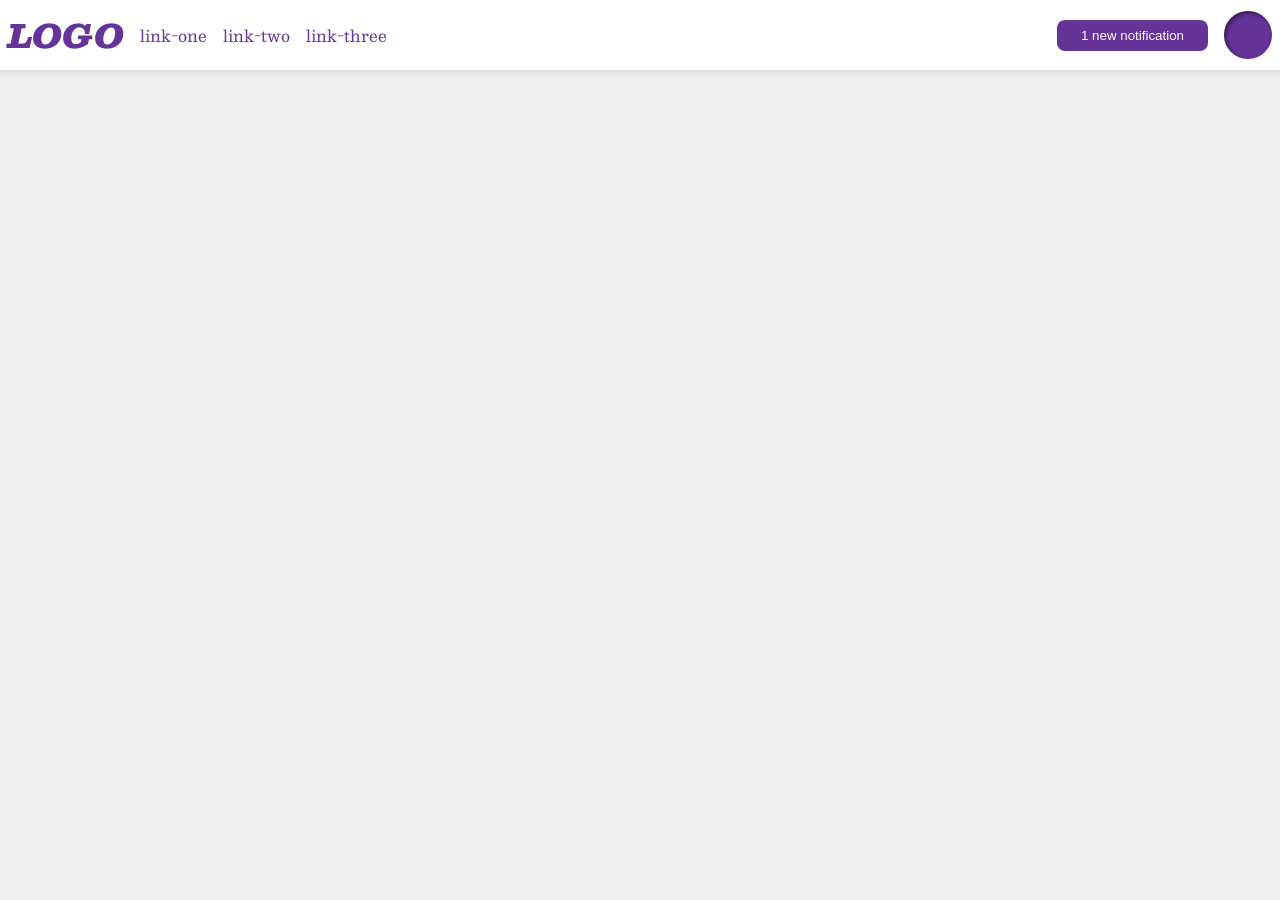
<file: foundations/flex/03-flex-header-2/index.html>
<!DOCTYPE html>
<html lang="en">
  <head>
    <meta charset="UTF-8">
    <meta http-equiv="X-UA-Compatible" content="IE=edge">
    <meta name="viewport" content="width=device-width, initial-scale=1.0">
    <title>Flex Header 2</title>
    <link rel="stylesheet" href="style.css">
  </head>
  <body>
    <div class="header">
      <div class="left-items">
        <div class="logo">
          LOGO
        </div>
        <ul class="links">
          <li><a href="https://google.com">link-one</a></li>
          <li><a href="https://google.com">link-two</a></li>
          <li><a href="https://google.com">link-three</a></li>
        </ul>
      </div>
      <div class="right-items">
        <button class="notifications">
          1 new notification
        </button>
        <div class="profile-image"></div>
      </div>
    </div>
  </body>
</html>
</file>
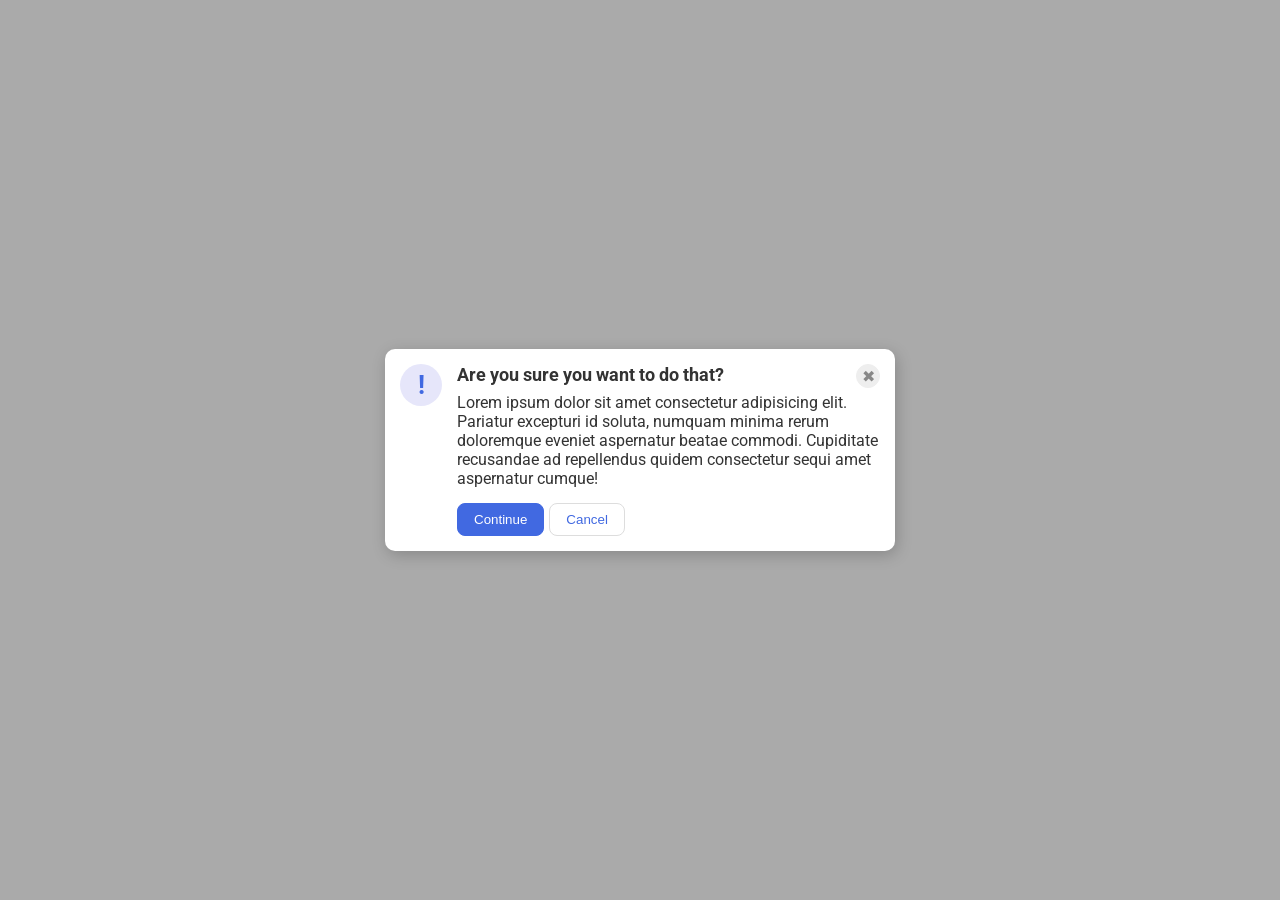
<file: foundations/flex/05-flex-modal/index.html>
<!DOCTYPE html>
<html lang="en">
  <head>
    <meta charset="UTF-8">
    <meta http-equiv="X-UA-Compatible" content="IE=edge">
    <meta name="viewport" content="width=device-width, initial-scale=1.0">
    <link rel="stylesheet" href="style.css">
    <title>Modal</title>
  </head>
  <body>
    <div class="modal">
      <div class="icon">!</div>
      
      <div class="container">
        <div class="header">Are you sure you want to do that?</div>
        <button class="close-button">✖</button>
        <div class="text">Lorem ipsum dolor sit amet consectetur adipisicing elit. Pariatur excepturi id soluta, numquam minima rerum doloremque eveniet aspernatur beatae commodi. Cupiditate recusandae ad repellendus quidem consectetur sequi amet aspernatur cumque!</div>
        <button class="continue">Continue</button>
        <button class="cancel">Cancel</button>
      </div>
    </div>
  </body>
</html>
</file>
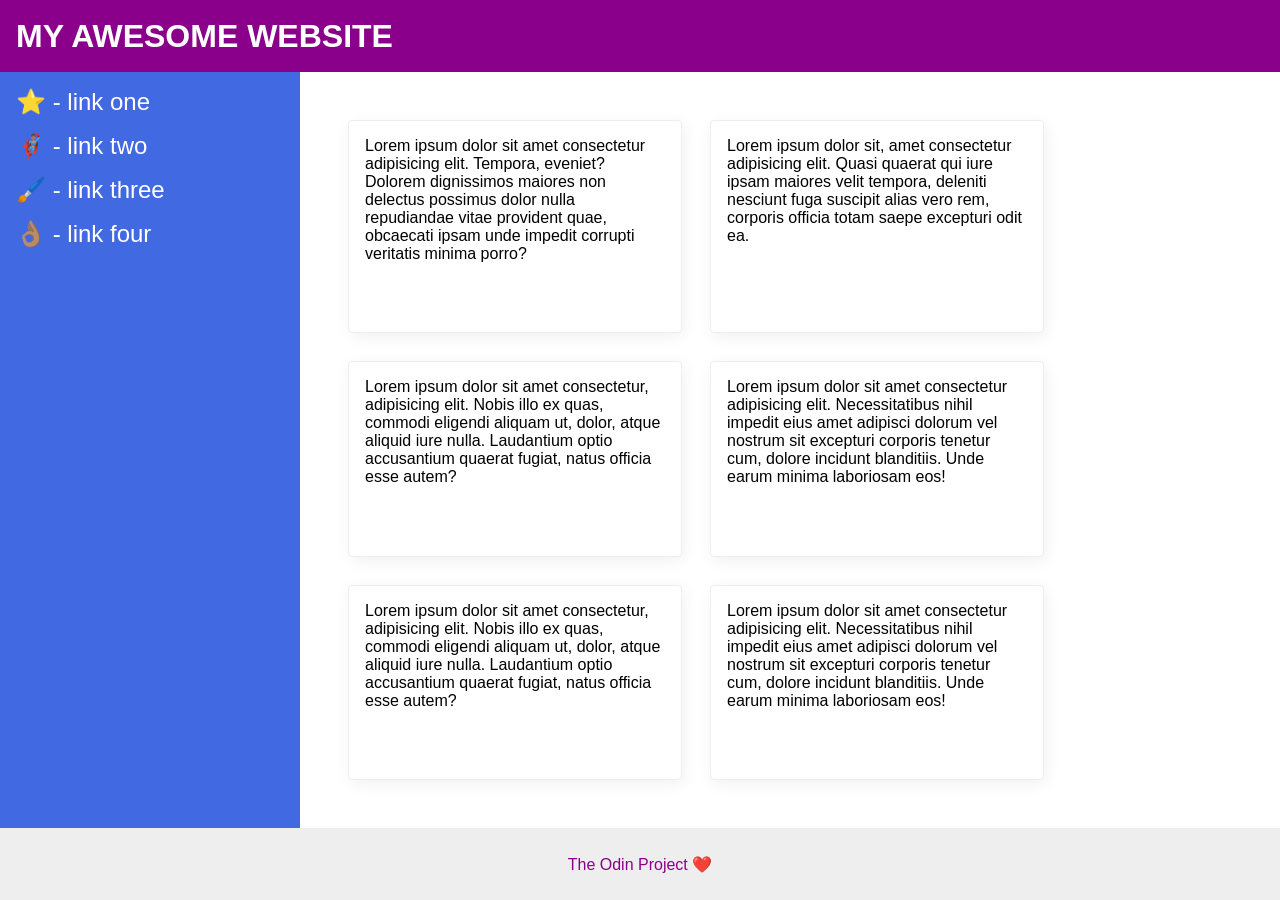
<file: foundations/flex/07-flex-layout-2/index.html>
<!DOCTYPE html>
<html lang="en">
  <head>
    <meta charset="UTF-8">
    <meta http-equiv="X-UA-Compatible" content="IE=edge">
    <meta name="viewport" content="width=device-width, initial-scale=1.0">
    <title>The Holy Grail</title>
    <link rel="stylesheet" href="style.css">
  </head>
  <body>
    <div class="header">
      MY AWESOME WEBSITE
    </div>
    
    <div class="content">
      <div class="sidebar">
        <ul>
          <li><a href="#">⭐ - link one</a></li>
          <li><a href="#">🦸🏽‍♂️ - link two</a></li>
          <li><a href="#">🖌️ - link three</a></li>
          <li><a href="#">👌🏽 - link four</a></li>
        </ul>
      </div>
      <!-- create container for cards -->
      <div class="card-container">
        <div class="card">Lorem ipsum dolor sit amet consectetur adipisicing elit. Tempora, eveniet? Dolorem dignissimos maiores non delectus possimus dolor nulla repudiandae vitae provident quae, obcaecati ipsam unde impedit corrupti veritatis minima porro?</div>
        <div class="card">Lorem ipsum dolor sit, amet consectetur adipisicing elit. Quasi quaerat qui iure ipsam maiores velit tempora, deleniti nesciunt fuga suscipit alias vero rem, corporis officia totam saepe excepturi odit ea.</div>
        <div class="card">Lorem ipsum dolor sit amet consectetur, adipisicing elit. Nobis illo ex quas, commodi eligendi aliquam ut, dolor, atque aliquid iure nulla. Laudantium optio accusantium quaerat fugiat, natus officia esse autem?</div>
        <div class="card">Lorem ipsum dolor sit amet consectetur adipisicing elit. Necessitatibus nihil impedit eius amet adipisci dolorum vel nostrum sit excepturi corporis tenetur cum, dolore incidunt blanditiis. Unde earum minima laboriosam eos!</div>
        <div class="card">Lorem ipsum dolor sit amet consectetur, adipisicing elit. Nobis illo ex quas, commodi eligendi aliquam ut, dolor, atque aliquid iure nulla. Laudantium optio accusantium quaerat fugiat, natus officia esse autem?</div>
        <div class="card">Lorem ipsum dolor sit amet consectetur adipisicing elit. Necessitatibus nihil impedit eius amet adipisci dolorum vel nostrum sit excepturi corporis tenetur cum, dolore incidunt blanditiis. Unde earum minima laboriosam eos!</div>
      </div>
    </div>

    <div class="footer">
      The Odin Project ❤️
    </div>
  </body>
</html>
</file>
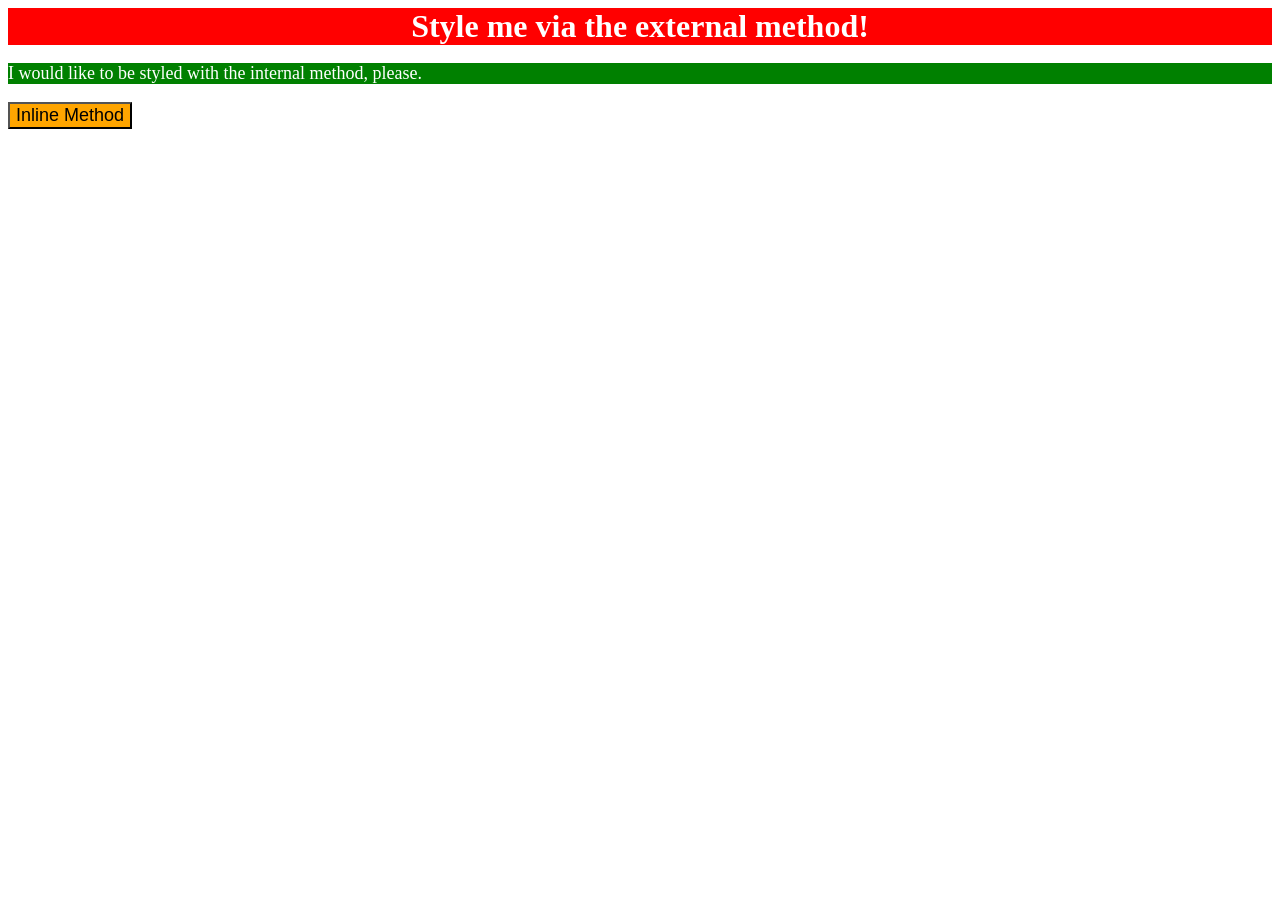
<file: foundations/intro-to-css/01-css-methods/index.html>
<!DOCTYPE html>
<html lang="en">
  
  <head>
      <meta charset="UTF-8">
      <meta http-equiv="X-UA-Compatible" content="IE=edge">
      <meta name="viewport" content="width=device-width, initial-scale=1.0">
      <title>Methods for Adding CSS</title>

      <!-- External CSS linked file -->
      <link rel="stylesheet" href="styles.css">

      <!-- CSS internal method -->
      <style>
        p {
          /* `p`: a green background, white text, and a font size of 18px */
          background-color: green;
          color: white;
          font-size: 18px;
        }
      </style>
  </head>
  
  <body>
      <div>Style me via the external method!</div>
      <p>I would like to be styled with the internal method, please.</p>

      <!-- CSS inline method -->
      <!-- `button`: an orange background and a font size of 18px  -->
      <button style="background-color: orange; font-size: 18px;">Inline Method</button>
  </body>

</html>
</file>
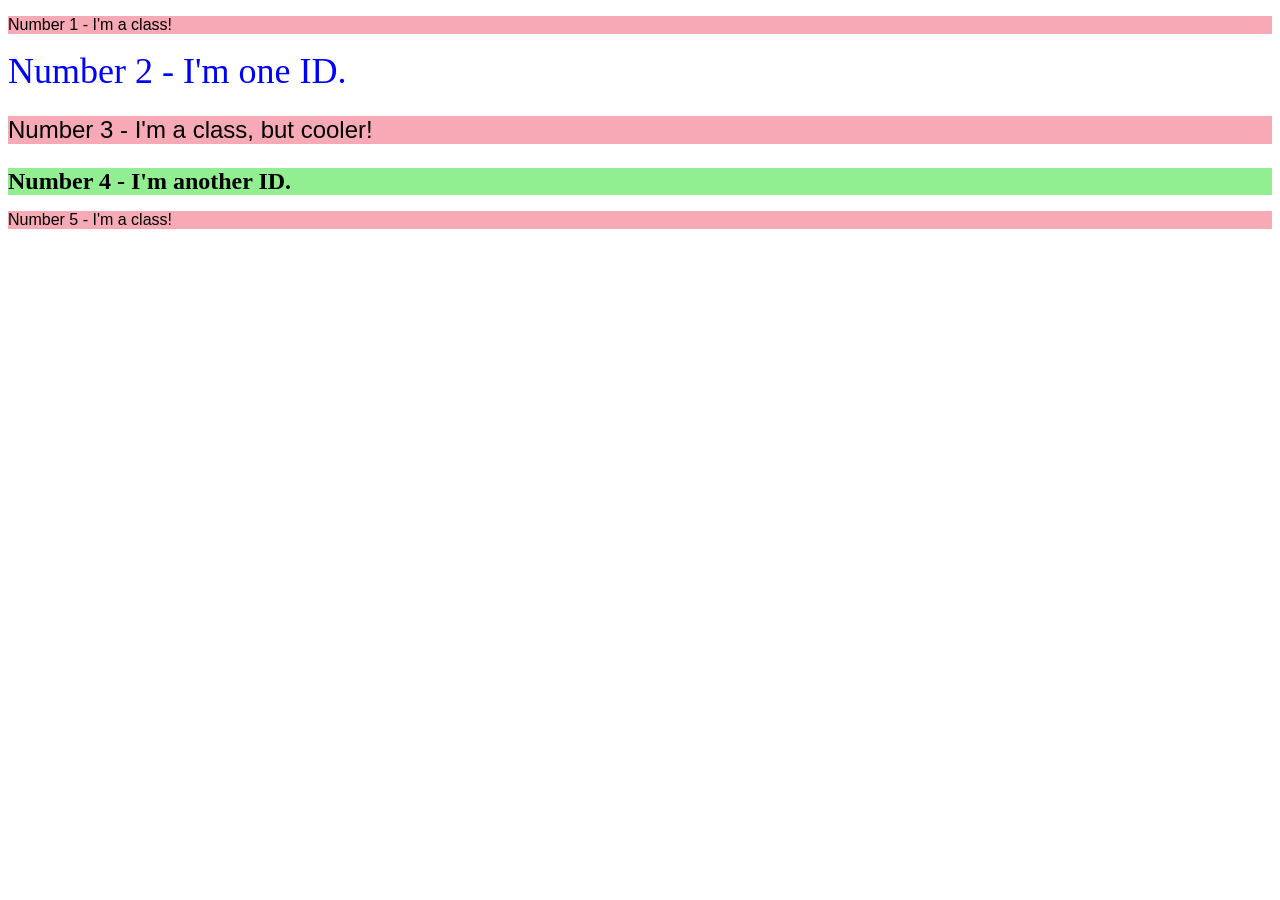
<file: foundations/intro-to-css/02-class-id-selectors/index.html>
<!DOCTYPE html>
<html lang="en">
  <head>
    <meta charset="UTF-8">
    <meta http-equiv="X-UA-Compatible" content="IE=edge">
    <meta name="viewport" content="width=device-width, initial-scale=1.0">
    <title>Class and ID Selectors</title>
    <link rel="stylesheet" href="style.css">
  </head>
  <body>
    <p class="odd-number">Number 1 - I'm a class!</p>
    <div id="second">Number 2 - I'm one ID.</div>
    <p class="odd-number adjust-font-size">Number 3 - I'm a class, but cooler!</p>
    <!-- 
    removed redundant code in style.css
    <div id="fourth">Number 4 - I'm another ID.</div> 
    -->
    <div id="fourth" class="adjust-font-size">Number 4 - I'm another ID.</div>
    <p class="odd-number">Number 5 - I'm a class!</p>
  </body>
</html>
</file>
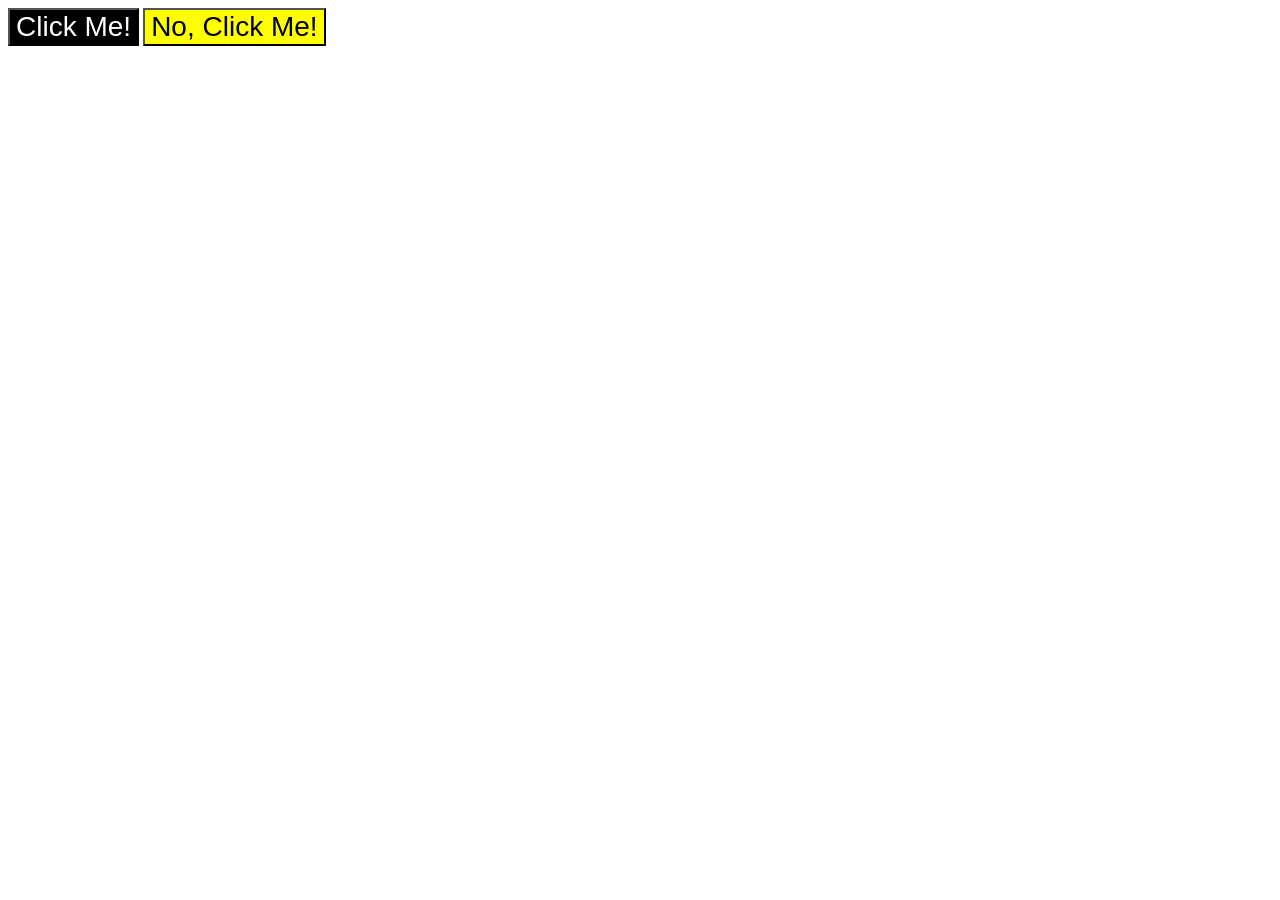
<file: foundations/intro-to-css/03-grouping-selectors/index.html>
<!DOCTYPE html>
<html lang="en">
  <head>
    <meta charset="UTF-8">
    <meta http-equiv="X-UA-Compatible" content="IE=edge">
    <meta name="viewport" content="width=device-width, initial-scale=1.0">
    <title>Grouping Selectors</title>
    <link rel="stylesheet" href="style.css">
  </head>
  <body>
    <button class="first">Click Me!</button>
    <button class="second">No, Click Me!</button>
  </body>
</html>
</file>
<file: foundations/flex/03-flex-header-2/style.css>
/* this is some magical font-importing.  
you'll learn about it later. */
@import url('https://fonts.googleapis.com/css2?family=Besley:ital,wght@0,400;1,900&display=swap');

body {
  margin: 0;
  background: #eee;
  font-family: Besley, serif;
}

/* added flexbox, arrangement and padding */
.header {
  background: white;
  border-bottom: 1px solid #ddd;
  box-shadow: 0 0 8px rgba(0,0,0,.1);

  display: flex;
  justify-content: space-between;
  padding: 8px;
}

.profile-image {
  background: rebeccapurple;
  box-shadow: inset 2px 2px 4px rgba(0,0,0,.5);
  border-radius: 50%;
  width: 48px;
  height: 48px;
}

.logo {
  color: rebeccapurple;
  font-size: 32px;
  font-weight: 900;
  font-style: italic;
}

/* new class */
.left-items {
  display: flex;
  align-items: center;
  gap: 16px;
}

/* new class */
.right-items {
  display: flex;
  align-items: center;
  gap: 16px;
}

/* 
.left-items and .right-items can be combined

.left-items, .right-items {
  display: flex;
  align-items: center;
  gap: 16px;
}
*/

button {
  border: none;
  border-radius: 8px;
  background: rebeccapurple;
  color: white;
  padding: 8px 24px;
}

a {
  /* this removes the line under our links */
  text-decoration: none;
  color: rebeccapurple;
}

/* Added flexbox, padding and gap */
ul {
  list-style-type: none;

  display: flex;
  padding: 0px;
  margin: 0px;
  gap: 16px;
}
</file>
<file: foundations/flex/05-flex-modal/style.css>
@import url('https://fonts.googleapis.com/css2?family=Roboto:wght@400;700&display=swap');

html, body {
  height: 100%;
}

body {
  font-family: Roboto, sans-serif;
  margin: 0;
  background: #aaa;
  color: #333;
  /* I'll give you this one for free lol */
  display: flex;
  align-items: center;
  justify-content: center;
}

/* make this a flexbox so items align next to each other, add padding and gap */
.modal {
  background: white;
  width: 480px;
  border-radius: 10px;
  box-shadow: 2px 4px 16px rgba(0,0,0,.2);

  display: flex;
  padding: 15px;
  gap: 15px;
}

/* prevent icon from shrinking */
.icon {
  color: royalblue;
  font-size: 26px;
  font-weight: 700;
  background: lavender;
  width: 42px;
  height: 42px;
  border-radius: 50%;
  display: flex;
  align-items: center;
  justify-content: center;

  flex-shrink: 0;
}

/* align close button to top right of container */
.close-button {
  background: #eee;
  border-radius: 50%;
  color: #888;
  font-weight: 400;
  font-size: 16px;
  height: 24px;
  width: 24px;
  display: flex;
  align-items: center;
  justify-content: center;
  border: 1px solid #eee;
  padding: 0;

  margin-left: auto;
}

button {
  cursor: pointer;
  padding: 8px 16px;
  border-radius: 8px;
}

button.continue {
  background: royalblue;
  border: 1px solid royalblue;
  color: white;
}

button.cancel {
  background: white;
  border: 1px solid #ddd;
  color: royalblue;
}

/* make header, text and buttons wrap and put space between items */ 
.container {
  display: flex;
  padding: 0px;
  flex-wrap: wrap;
  gap: 5px;
}

/* make header font bold and bigger than text */
.header {
  font-weight: bold;
  font-size: 18px;
}

/* add margin between text box and bottom buttons */
.text {
  margin-bottom: 10px;
}
</file>
<file: foundations/flex/07-flex-layout-2/style.css>
body {
  font-family: -apple-system, BlinkMacSystemFont, 'Segoe UI', Roboto, Oxygen, Ubuntu, Cantarell, 'Open Sans', 'Helvetica Neue', sans-serif;
  margin: 0;
  min-height: 100vh;

  /* push footer to bottom */
  display: flex;
  flex-direction: column;
}

/* adjust font style, size and position */
.header {
  height: 72px;
  background: darkmagenta;
  color: white;

  font-size: 32px;
  font-weight: 900;
  align-content: center;
  padding-left: 16px;
}

/* centre the footer text */
.footer {
  height: 72px;
  background: #eee;
  color: darkmagenta;

  display: flex;
  justify-content: center;
  align-items: center;
}

/* add padding to links on sidebar */
.sidebar {
  width: 300px;
  background: royalblue;
  box-sizing: border-box;

  flex-shrink: 0;
  padding: 16px;
}

/* adjust sizing and add padding to individual cards */
.card {
  border: 1px solid #eee;
  box-shadow: 2px 4px 16px rgba(0,0,0,.06);
  border-radius: 4px;

  /* set size of cards */
  width: 300px;
  padding: 16px;
}

.content {
  display: flex;
  /* content fills space to push footer down */
  flex-grow: 1;
}

/* create a card container to hold the cards */
.card-container {
  display: flex;
  flex-wrap: wrap;
  padding: 48px;
  gap: 28px;
}

/* remove bullets and padding from lists */
ul {
  list-style-type: none;
  display: flex;
  flex-direction: column;
  margin: 0px;
  padding: 0px;
  gap: 16px;
}

/* control how links look */
a {
  text-decoration: none; /* removes underline from text */
  color: white;
  font-size: 24px;
}
</file>
<file: foundations/intro-to-css/01-css-methods/styles.css>
/* styles.css */

/* 
* `div`: a red background, white text, a font size of 32px, center aligned, and bold
* `p`: a green background, white text, and a font size of 18px
* `button`: an orange background and a font size of 18px 
*/

div {
    background-color: red;
    color: white;
    font-size: 32px;
    text-align: center;
    font-weight: bold;
}
</file>
<file: foundations/intro-to-css/02-class-id-selectors/style.css>
/* Add CSS Styling */

/* 
All odd numbered elements: a light red/pink background, and a list of fonts containing Verdana and DejaVu Sans with sans-serif as a fallback
The second element: blue text and a font size of 36px
The third element: in addition to the styles for all odd numbered elements, add a font size of 24px
The fourth element: a light green background, a font size of 24px, and bold 
*/

.odd-number
/* .odd-but-cooler */ {
    background-color: #f7a9b5; 
    font-family: Verdana, "DajaVu Sans", sans-serif;
}

#second {
    color: rgb(0, 0, 255); 
    font-size: 36px;
}

/* from TOP solutions */
.adjust-font-size {
    font-size: 24px;
}

/* can be used but .adjust-font-size above saves redundant code 
.odd-but-cooler { 
    font-size: 24px;
}
*/

#fourth {
    /* font-weight: 700 = font-weight: bold */
    background-color: hsl(120, 73%, 75%); 
    /* redundant font-size: 24px; */ 
    font-weight: 700;
}
</file>
<file: foundations/intro-to-css/03-grouping-selectors/style.css>
/* Add CSS Styling */

/* 
The first element: a black background and white text
The second element: a yellow background
Both elements: a font size of 28px and a list of fonts containing Helvetica 
and Times New Roman, with sans-serif as a fallback 
*/

.first,
.second {
    font-size: 28px; 
    font-family: Helvetica, "Times New Roman", sans-serif;
}

.first {
    background-color: black; 
    color: white;
}

.second {
    background-color: yellow;
}
</file>
